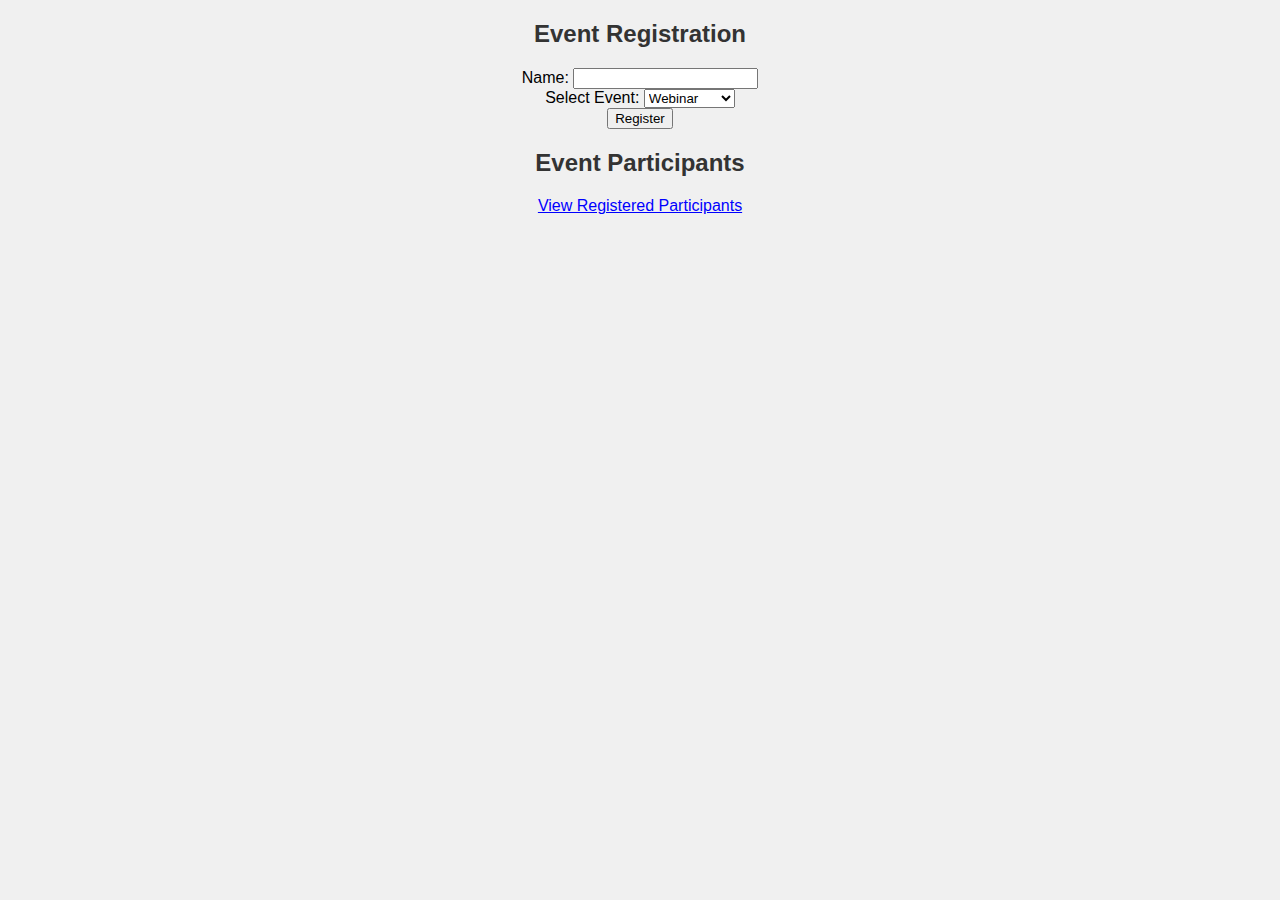
<file: Index.html>
<!DOCTYPE html>
<html lang="en">
<head>
    <meta charset="UTF-8">
    <meta name="viewport" content="width=device-width, initial-scale=1.0">
    <title>Event Registration</title>
    <script src="script.js" defer></script>
    <link rel="stylesheet" href="styles.css">
</head>
<body>
    <h2>Event Registration</h2>
    <form id="eventForm">
        <label for="name">Name:</label>
        <input type="text" id="name" required>
        <br>
        <label for="event">Select Event:</label>
        <select id="event">
            <option value="Webinar">Webinar</option>
            <option value="Conference">Conference</option>
        </select>
        <br>
        <button type="button" onclick="registerEvent()">Register</button>
    </form>
    
    <h2>Event Participants</h2>
    <a href="participants.html">View Registered Participants</a>
</body>
</html>
</file>
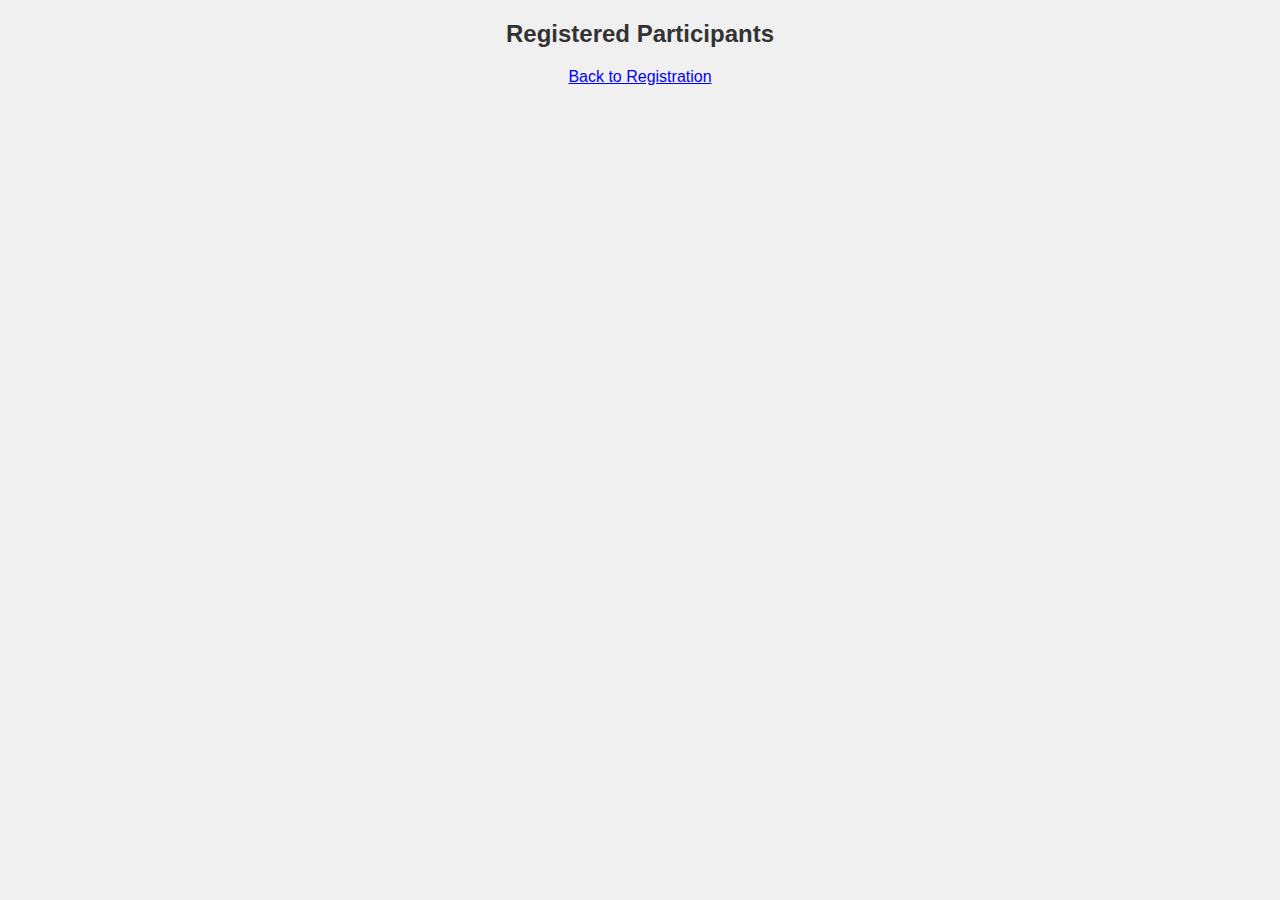
<file: participants.html>
<!DOCTYPE html>
<html lang="en">
<head>
    <meta charset="UTF-8">
    <meta name="viewport" content="width=device-width, initial-scale=1.0">
    <title>Registered Participants</title>
    <script src="script.js" defer></script>
    <link rel="stylesheet" href="styles.css">
</head>
<body>
    <h2>Registered Participants</h2>
    <ul id="participantList"></ul>
    <a href="index.html">Back to Registration</a>
</body>
</html>
</file>
<file: styles.css>
body {
    background-color: #f0f0f0;
    font-family: Arial, sans-serif;
    text-align: center;
}

h2 {
    color: #333;
}

ul {
    list-style-type: none;
    padding: 0;
}

a {
    display: block;
    margin-top: 20px;
    color: blue;
}
</file>
